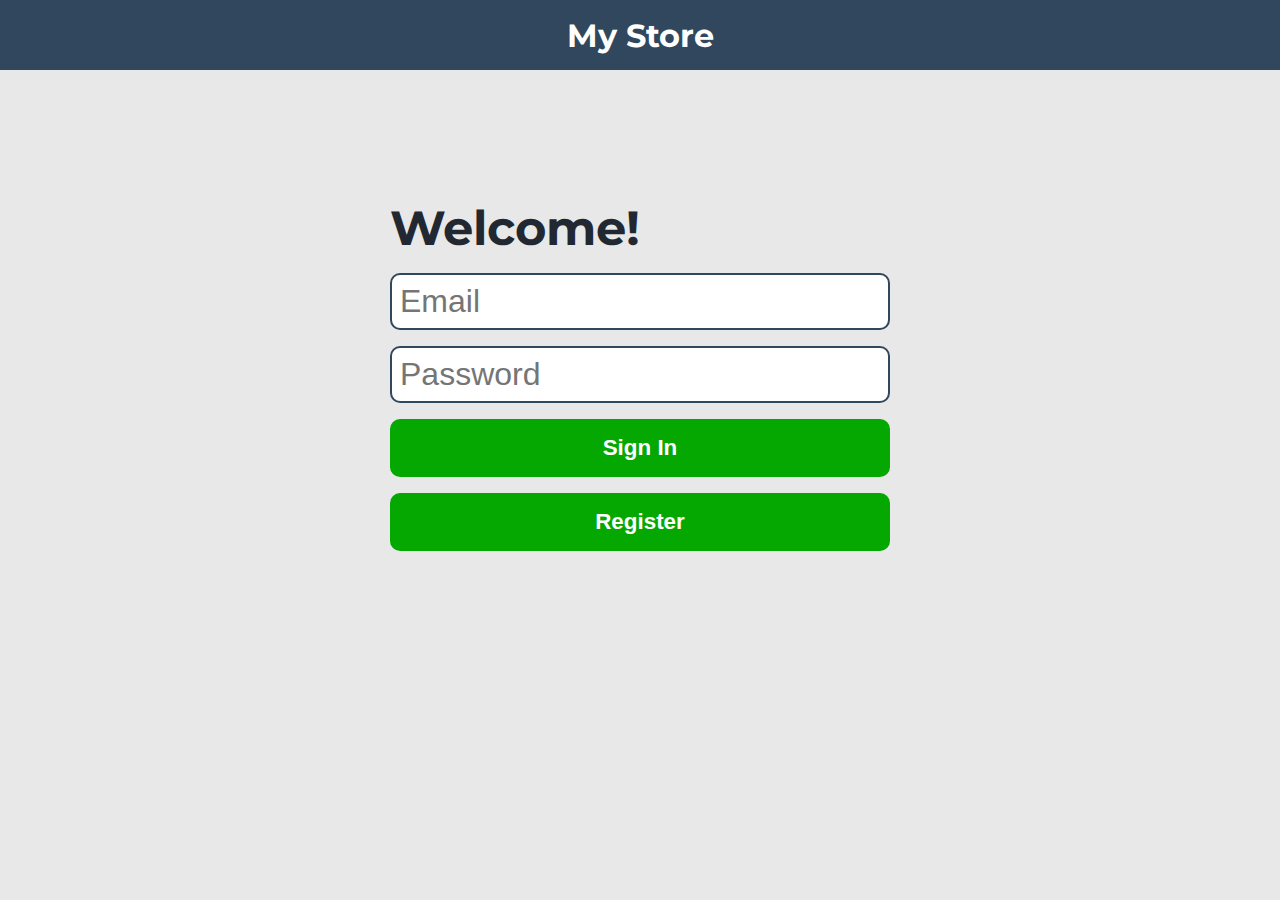
<file: index.html>
<!DOCTYPE html>
<html lang="en">
<head>
    <meta charset="UTF-8">
    <meta name="viewport" content="width=device-width, initial-scale=1.0">
    <title>MyStore | Welcome!</title>
    <link rel="stylesheet" href="https://cdnjs.cloudflare.com/ajax/libs/font-awesome/5.15.1/css/all.min.css" integrity="sha512-+4zCK9k+qNFUR5X+cKL9EIR+ZOhtIloNl9GIKS57V1MyNsYpYcUrUeQc9vNfzsWfV28IaLL3i96P9sdNyeRssA==" crossorigin="anonymous"/>
    <link rel="preconnect" href="https://fonts.gstatic.com">
    <link href="https://fonts.googleapis.com/css2?family=Montserrat:wght@300;400;700&display=swap" rel="stylesheet">
    <link rel="stylesheet" href="css/auth.css">
    <script defer src="./javascript/services/ui.js"></script>
    <script defer src="./javascript/utils.js"></script>
    <script defer src="./javascript/models/user.js"></script>
    <script defer src="./javascript/services/auth_service.js"></script>
    <script defer src="./javascript/index.js"></script>
</head>
<body>
    <!-- nav-bar -->
    <div id="nav-placeholder"></div>

    <main id="auth-main" class="container">
        <form id="auth-form">
            <h2>Welcome!</h2>
            <input id="auth-email-input" class="normal-input" type="text" placeholder="Email" required>
            <input id="auth-pass-input" class="normal-input" type="password" placeholder="Password" required minlength="6">
            <button id="sign-in-btn" class="btn btn-cta" type="submit">Sign In</button>
            <button id="register-btn" class="btn btn-cta" type="submit">Register</button>
            <div class="alert-message"></div>
        </form>
    </main>
</body>
</html>
</file>
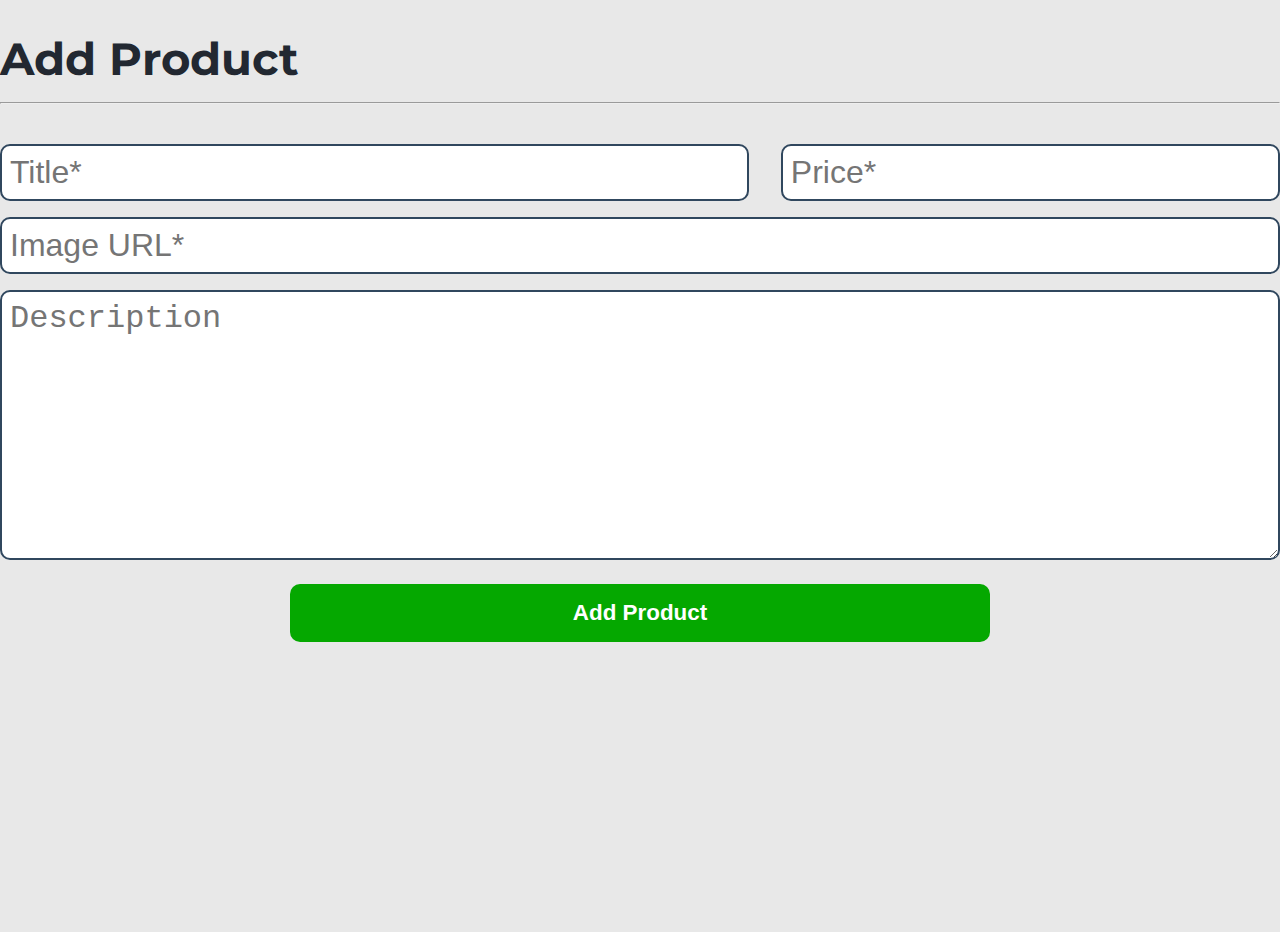
<file: pages/add-product.html>
<!DOCTYPE html>
<html lang="en">
<head>
    <meta charset="UTF-8">
    <meta name="viewport" content="width=device-width, initial-scale=1.0">
    <title>My Store | add Product</title>
    <link rel="stylesheet" href="https://cdnjs.cloudflare.com/ajax/libs/font-awesome/5.15.1/css/all.min.css" integrity="sha512-+4zCK9k+qNFUR5X+cKL9EIR+ZOhtIloNl9GIKS57V1MyNsYpYcUrUeQc9vNfzsWfV28IaLL3i96P9sdNyeRssA==" crossorigin="anonymous"/>
    <link rel="preconnect" href="https://fonts.gstatic.com">
    <link href="https://fonts.googleapis.com/css2?family=Montserrat:wght@300;400;700&display=swap" rel="stylesheet">
    <link rel="stylesheet" href="../css/add_product.css">

    <script defer src="../javascript/models/user.js"></script>
    <script defer src="../javascript/models/product.js"></script>
    <script defer src="../javascript/services/auth_service.js"></script>
    <script defer src="../javascript/services/store_service.js"></script>
    <script defer src="../javascript/utils.js"></script>
    <script defer src="../javascript/services/ui.js"></script>
    <script defer src="../javascript/add_product.js"></script>
</head>
<body>
    <!-- navbar -->
    <div id="nav-placeholder"></div>

    <!-- header -->
    <header id="add-product-header" class="container title-header-with-hr">
        <h1>Add Product</h1>
        <hr>
    </header>

    <!-- add product form -->
    <main id="add-product-main" class="container">
        <form id="add-product-form">
            <input id="title-input" class="normal-input" placeholder="Title*" type="text" required minlength="5">
            <input id="price-input" class="normal-input" placeholder="Price*" required type="number">
            <input id="image-url-input" class="normal-input grid-item-span" placeholder="Image URL*" type="text" required>
            <textarea id="description-input" class="normal-textarea grid-item-span" placeholder="Description" type="text" required></textarea>
            <div id="add-button-container" class="grid-item-span">
                <button id="add-product-btn" class="btn btn-cta" type="submit" >Add Product</button>
            </div>
        </form>
    </main>
    
</body>
</html>
</file>
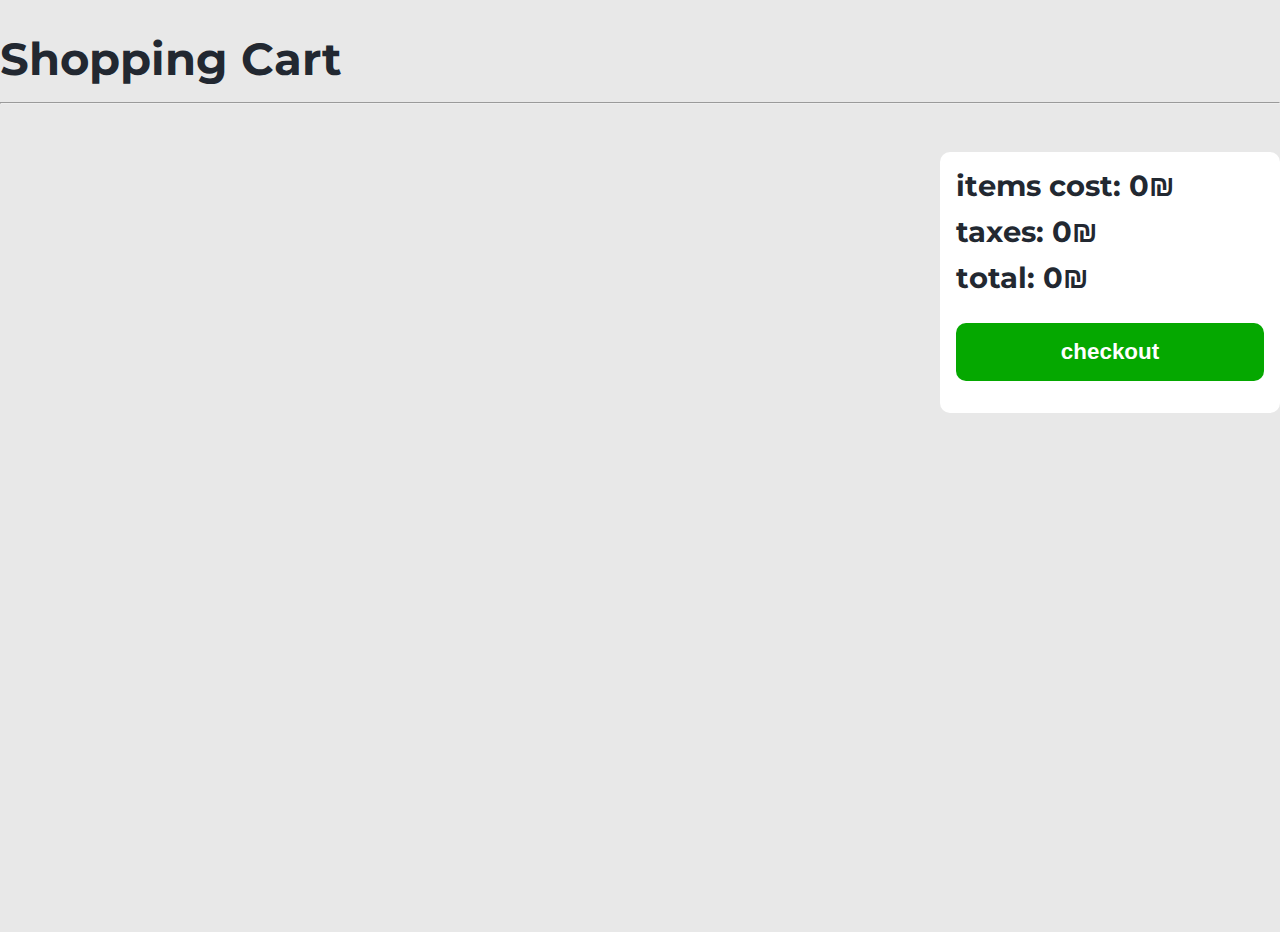
<file: pages/cart.html>
<!DOCTYPE html>
<html lang="en">
<head>
    <meta charset="UTF-8">
    <meta name="viewport" content="width=device-width, initial-scale=1.0">
    <link rel="stylesheet" href="https://cdnjs.cloudflare.com/ajax/libs/font-awesome/5.15.1/css/all.min.css" integrity="sha512-+4zCK9k+qNFUR5X+cKL9EIR+ZOhtIloNl9GIKS57V1MyNsYpYcUrUeQc9vNfzsWfV28IaLL3i96P9sdNyeRssA==" crossorigin="anonymous"/>
    <link rel="preconnect" href="https://fonts.gstatic.com">
    <link href="https://fonts.googleapis.com/css2?family=Montserrat:wght@300;400;700&display=swap" rel="stylesheet">
    <link rel="stylesheet" href="../css/cart.css">
    <title>My Store | Cart</title>
    
    <script defer src="../javascript/models/user.js"></script>
    <script defer src="../javascript/models/product.js"></script>
    <script defer src="../javascript/services/auth_service.js"></script>
    <script defer src="../javascript/services/store_service.js"></script>
    <script defer src="../javascript/utils.js"></script>
    <script defer src="../javascript/services/ui.js"></script>
    <script defer src="../javascript/cart.js"></script>
</head>
<body>
    <!-- navbar -->
    <div id="nav-placeholder"></div>

    <header id="cart-header" class="container title-header-with-hr">
        <h1>Shopping Cart</h1>
        <hr>
    </header>
    <main id="cart-main" class="container">
        <section id="cart-products-section" class="products-section">
            <ul id="cart-products-list" class="products-list">
            </ul>
        </section>
        <aside id="prices">
            <h2>items cost: <span id="items-cost">0</span>&#8362;</h2>
            <h2>taxes: <span id="taxes">0</span>&#8362;</h2>
            <h2>total: <span id="total">0</span>&#8362;</h2>
            <button id="cart-checkout-btn" class="btn btn-cta">checkout</button>
        </aside>
    </main>
</body>
</html>
</file>
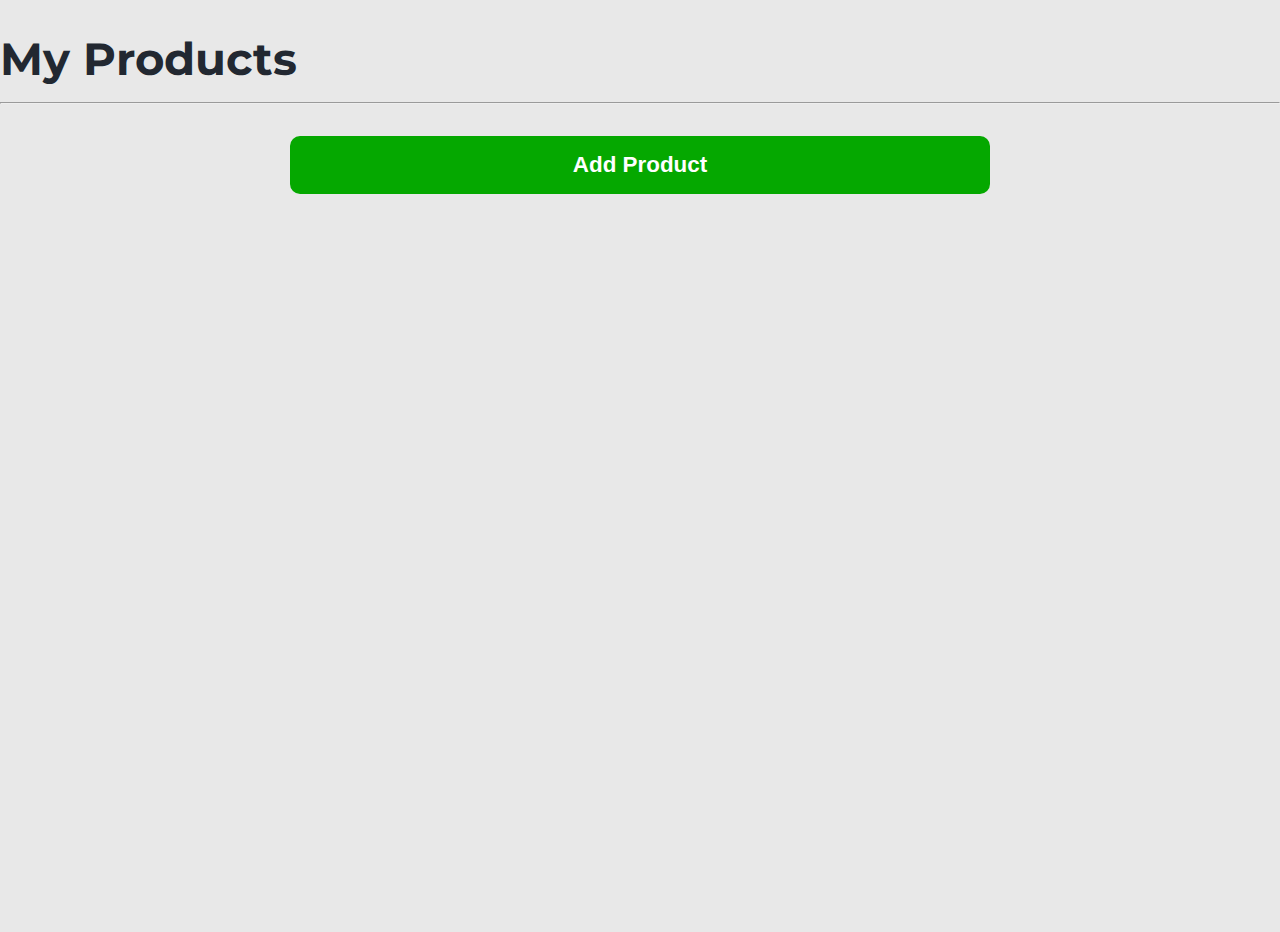
<file: pages/my_products.html>
<!DOCTYPE html>
<html lang="en">
<head>
    <meta charset="UTF-8">
    <meta name="viewport" content="width=device-width, initial-scale=1.0">
    <title>My Store | My Products</title>
    <link rel="stylesheet" href="https://cdnjs.cloudflare.com/ajax/libs/font-awesome/5.15.1/css/all.min.css" integrity="sha512-+4zCK9k+qNFUR5X+cKL9EIR+ZOhtIloNl9GIKS57V1MyNsYpYcUrUeQc9vNfzsWfV28IaLL3i96P9sdNyeRssA==" crossorigin="anonymous"/>
    <link rel="preconnect" href="https://fonts.gstatic.com">
    <link href="https://fonts.googleapis.com/css2?family=Montserrat:wght@300;400;700&display=swap" rel="stylesheet">
    <link rel="stylesheet" href="../css/my_products.css">

    <script defer src="../javascript/models/user.js"></script>
    <script defer src="../javascript/models/product.js"></script>
    <script defer src="../javascript/services/auth_service.js"></script>
    <script defer src="../javascript/services/store_service.js"></script>
    <script defer src="../javascript/utils.js"></script>
    <script defer src="../javascript/services/ui.js"></script>
    <script defer src="../javascript/my_products.js"></script>
</head>
<body>
    <!-- navbar -->
    <div id="nav-placeholder"></div>

    <header id="my-products-header" class="container title-header-with-hr">
        <h1>My Products</h1>
        <hr>
    </header>
    <main id="my-products-main" class="container">
        <div id="add-button-container">
            </a><button id="add-product-btn" class="btn btn-cta">Add Product</button>
        </div>
        <section id="my-products-products-section" class="products-section">
            <ul id="my-products-products-list" class="products-list">
            </ul>
        </section>
    </main>
</body>
</html>
</file>
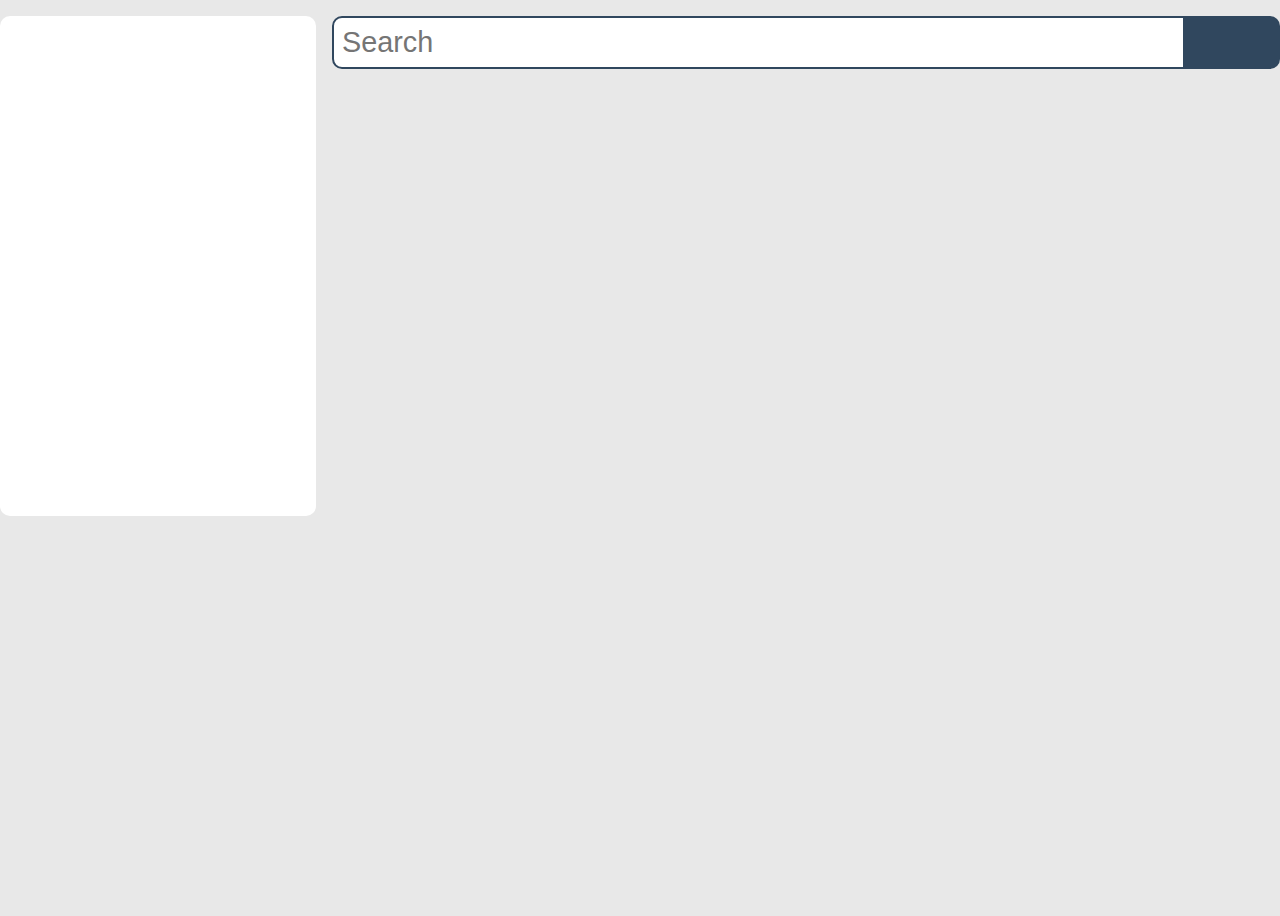
<file: pages/store.html>
<!DOCTYPE html>
<html lang="en">
  <head>
    <meta charset="UTF-8" />
    <meta name="viewport" content="width=device-width, initial-scale=1.0" />
    <title>My Store</title>
    <link rel="stylesheet" href="https://cdnjs.cloudflare.com/ajax/libs/font-awesome/5.15.1/css/all.min.css" integrity="sha512-+4zCK9k+qNFUR5X+cKL9EIR+ZOhtIloNl9GIKS57V1MyNsYpYcUrUeQc9vNfzsWfV28IaLL3i96P9sdNyeRssA==" crossorigin="anonymous"/>
    <link rel="preconnect" href="https://fonts.gstatic.com">
    <link href="https://fonts.googleapis.com/css2?family=Montserrat:wght@300;400;700&display=swap" rel="stylesheet">
    <link rel="stylesheet" href="../css/store.css">

    <script defer src="../javascript/models/user.js"></script>
    <script defer src="../javascript/models/product.js"></script>
    <script defer src="../javascript/services/auth_service.js"></script>
    <script defer src="../javascript/services/store_service.js"></script>
    <script defer src="../javascript/utils.js"></script>
    <script defer src="../javascript/services/ui.js"></script>
    <script defer src="../javascript/store.js"></script>
  </head>

  <body>
    <!-- nav-bar -->
    <div id="nav-placeholder"></div>

    <main class="container">
      <!-- side bar -->
      <aside></aside>
      <section class="products-section">
        <!-- search input -->
        <div id="search-input">
          <input type="text" placeholder="Search" />
          <div id="input-icon"><i class="fas fa-search"></i></div>
        </div>
        <!-- products list -->
        <ul class="products-list">
          
        </ul>
      </section>
    </main>
  </body>
</html>
</file>
<file: css/auth.css>
@import url("style.css");

#auth-nav-h1 {
    position: relative;
    left: 50%;
    transform: translateX(-50%);
}

#auth-main {
    position: relative;
    height: 90%;
    display: flex;
    flex-direction: column;
    justify-content: center;
    align-items: center;
}

#auth-form {
    margin-top: -15%;
    position: relative;
    width: 100%;
    max-width: 500px;
    display: flex;
    flex-direction: column;
    justify-content: flex-start;
    align-items: flex-start;
}

#auth-form h2 {
    font-size: 3rem;
    color: var(--title-color);
    margin-bottom: 0.5rem;
}


#auth-form button {
    margin: 0.5rem 0;
}

#auth-form button:active {
    transform: scale(0.97);
}
</file>
<file: css/add_product.css>
@import url("style.css");

#add-product-form {
    margin-top: 2rem;
    display: grid;
    grid-template-columns: 3fr 2fr;
    grid-template-rows: auto;
    justify-content: space-between;
    column-gap: 2rem;
}

.grid-item-span {
    grid-column: span 2;
}

#add-button-container {
    margin-top: 1rem;
    max-width: 700px;
    position: relative;
    left: 50%;
    transform: translateX(-50%);
}
</file>
<file: css/cart.css>
@import url("style.css");


main {
    margin-top: 3rem;
    display: flex;
    align-items: start;
}

main aside {
    flex: 3;
    width: 100%;
    margin: 0 1rem 1rem 0;
    background-color: white;
    border-radius: 10px;
    height: 500px;
}

.products-section {
    flex: 9;
    width: 100%;
    border-radius: 10px;
}


#prices {
    padding: 1rem 1rem 2rem 1rem;
    height: auto;
    margin: 0 0 0 1rem;
}

#cart-products-section, #cart-products-list {
    margin: 0;
}

#prices h2 {
    font-size: 1.8rem;
    font-weight: 700;
    margin-bottom: 0.7rem;
    color: var(--title-color);
}

#cart-checkout-btn {
    margin-top: 1rem;
    width: 100%;
}
</file>
<file: css/my_products.css>
@import url("style.css");


#add-button-container {
    margin-top: 2rem;
    max-width: 700px;
    position: relative;
    left: 50%;
    transform: translateX(-50%);
}
</file>
<file: css/store.css>
@import url("style.css");

main {
    margin-top: 1rem;
    display: flex;
    align-items: start;
}

main aside {
    flex: 3;
    width: 100%;
    margin: 0 1rem 1rem 0;
    background-color: white;
    border-radius: 10px;
    height: 500px;
}

.products-section {
    flex: 9;
    width: 100%;
    border-radius: 10px;
}

#search-input {
    display: flex;
    justify-content: center;
}

#search-input input {
    width: 90%;
    padding: 0.5rem;
    font-size: 1.8rem;
    border-radius: 10px 0 0 10px;
    border: 2px solid var(--primary-color);
}

#input-icon {
    width: 10%;
    background: var(--primary-color);
    border-radius: 0px 10px 10px 0px;
    cursor: pointer;
    transition: 500ms;
}

#input-icon i {
    position: relative;
    top: 50%;
    left: 50%;
    transform: translate(-50%, -50%);
    color: white;
    font-size: 2rem;
    transition: 500ms;
}

#input-icon:hover {
    opacity: 0.9;
}

#input-icon:hover > i {
    opacity: 0.9;
    transform: translate(-50%, -50%) scale(0.90);
}
</file>
